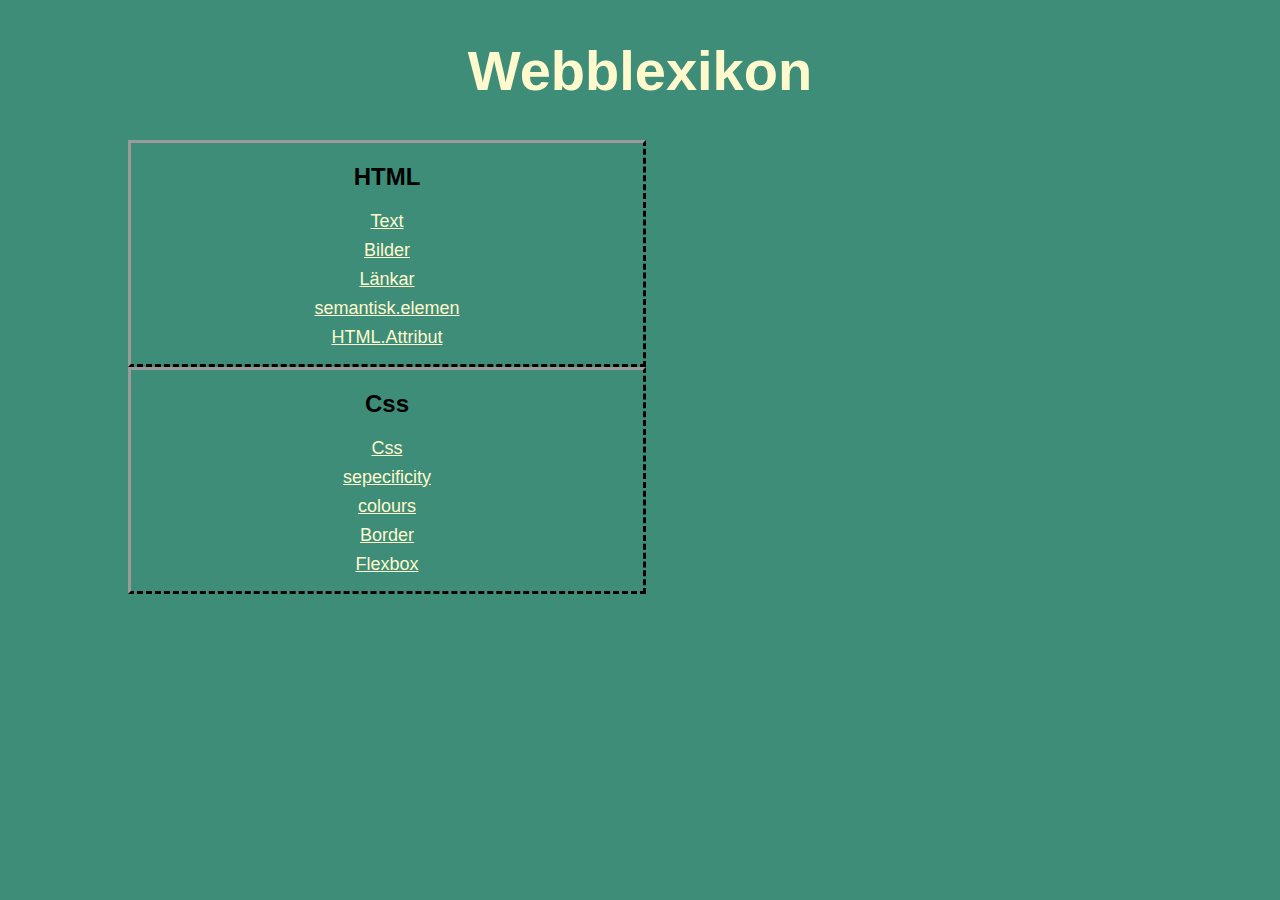
<file: index.html>
<!DOCTYPE html>
<html lang="
en">
<head>
    <meta charset="UTF-8">
    <meta name="viewport" content="width=device-width, initial-scale=1.0">
    <title>Webblexikon</title>
    <link rel="stylesheet" href="style.css">
        
</head>
<body>
    <header>
       <h1><a href="/">Webblexikon</a></h1>
    </header>
    <nav>
        <div>
        <h2>HTML</h2>
            <ul>
                <li><a href= "/text.html" >Text</a></li>
                <li><a href= "/Bilder.html" >Bilder</a></li>
                <li><a href= "/Lanker.html" >Länkar</a></li>
                <li><a href= "/semantisk.element.html" >semantisk.elemen</a></li>
                <li><a href= "/attribute.html" >HTML.Attribut</a></li>
            </ul>
            </div>
            <div>
        <h2>
            Css</h2>
            
            <ul>
                <li><a href="css.html">Css</a></li>
                <li><a href="css-specificity.html">sepecificity</a></li>
                <li><a href="colours.html">colours</a></li>
                <li><a href="border.html">Border</a></li>
                <li><a href="flexbox.html">Flexbox</a></li>
            </ul>
            </div>
        </nav>
</body>
</html>
</file>
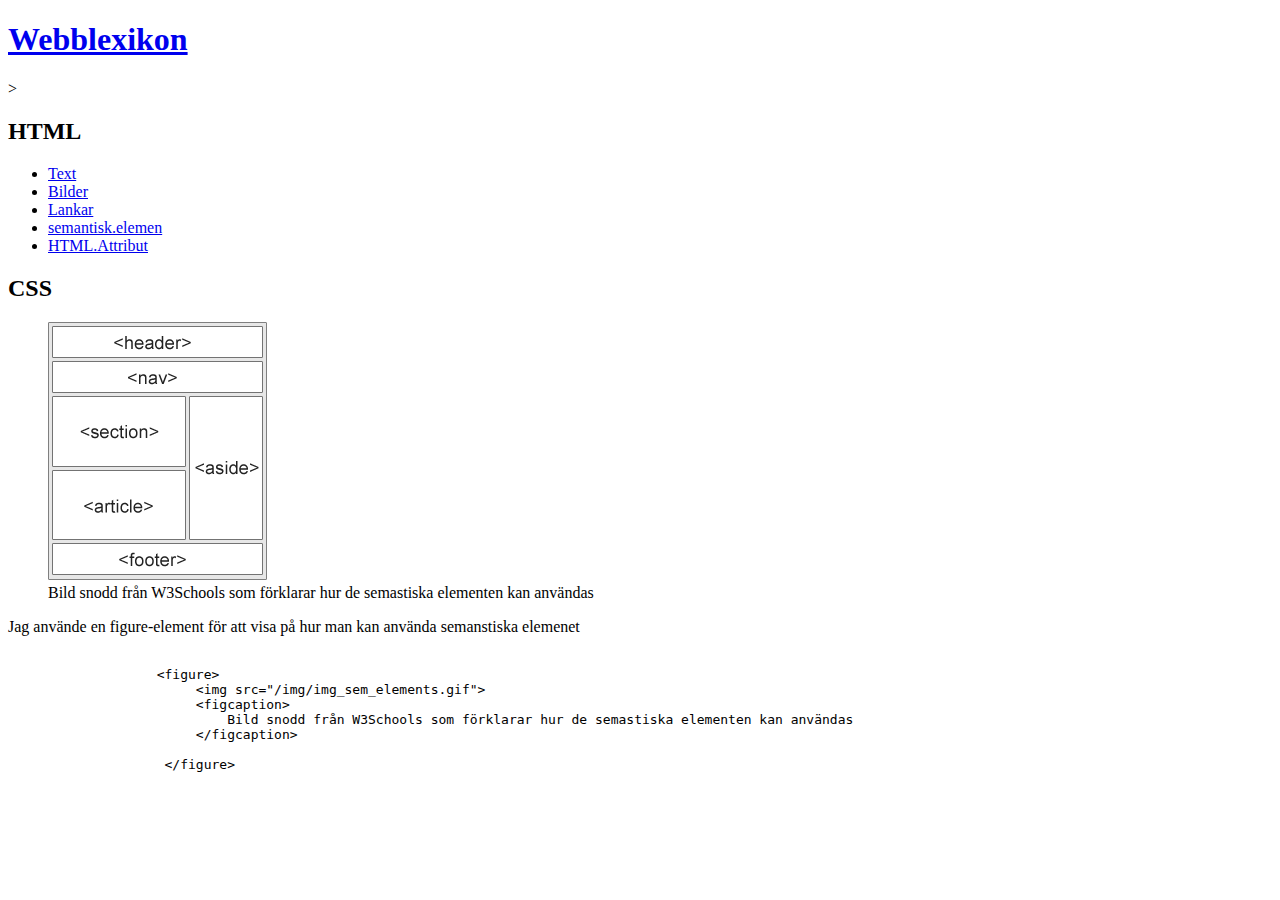
<file: attribute.html>
<!DOCTYPE html>
<html lang="en">
<head>
    <meta charset="UTF-8">
    <meta name="viewport" content="width=device-width, initial-scale=1.0">
    <title>Document</title>
</head>
<body>
    <header>
       <h1><a href="/">Webblexikon</a></h1>
    </header>
    ><nav>
        <h2>
            HTML </h2>
            <ul>
                <li><a href= "/text.html" >Text</a></li>
                <li><a href= "/Bilder.html" >Bilder</a></li>
                <li><a href= "/lanker.html" >Lankar</a></li>
                <li><a href= "/semantisk.element.html" >semantisk.elemen</a></li>
                <li><a href= "/attribut.html" >HTML.Attribut</a></li>
            </ul>
        <h2>
            CSS
        </h2>
        <ul>

        </ul>
    </nav>
    <main>
<article>
            <figure>
                <img src="/img/img_sem_elements.gif">
                <figcaption>Bild snodd från W3Schools som förklarar hur
                de semastiska elementen kan användas
                </figcaption>
            </figure>
            
            <p>Jag använde en figure-element för att visa på hur man kan
                använda semanstiska elemenet
            </p>
            <code>
                <xmp>
                   <figure>
                        <img src="/img/img_sem_elements.gif">
                        <figcaption>
                            Bild snodd från W3Schools som förklarar hur de semastiska elementen kan användas
                        </figcaption>

                    </figure>
                </xmp>
            </code>
        </article>
</main>
</body>
</html>
</file>
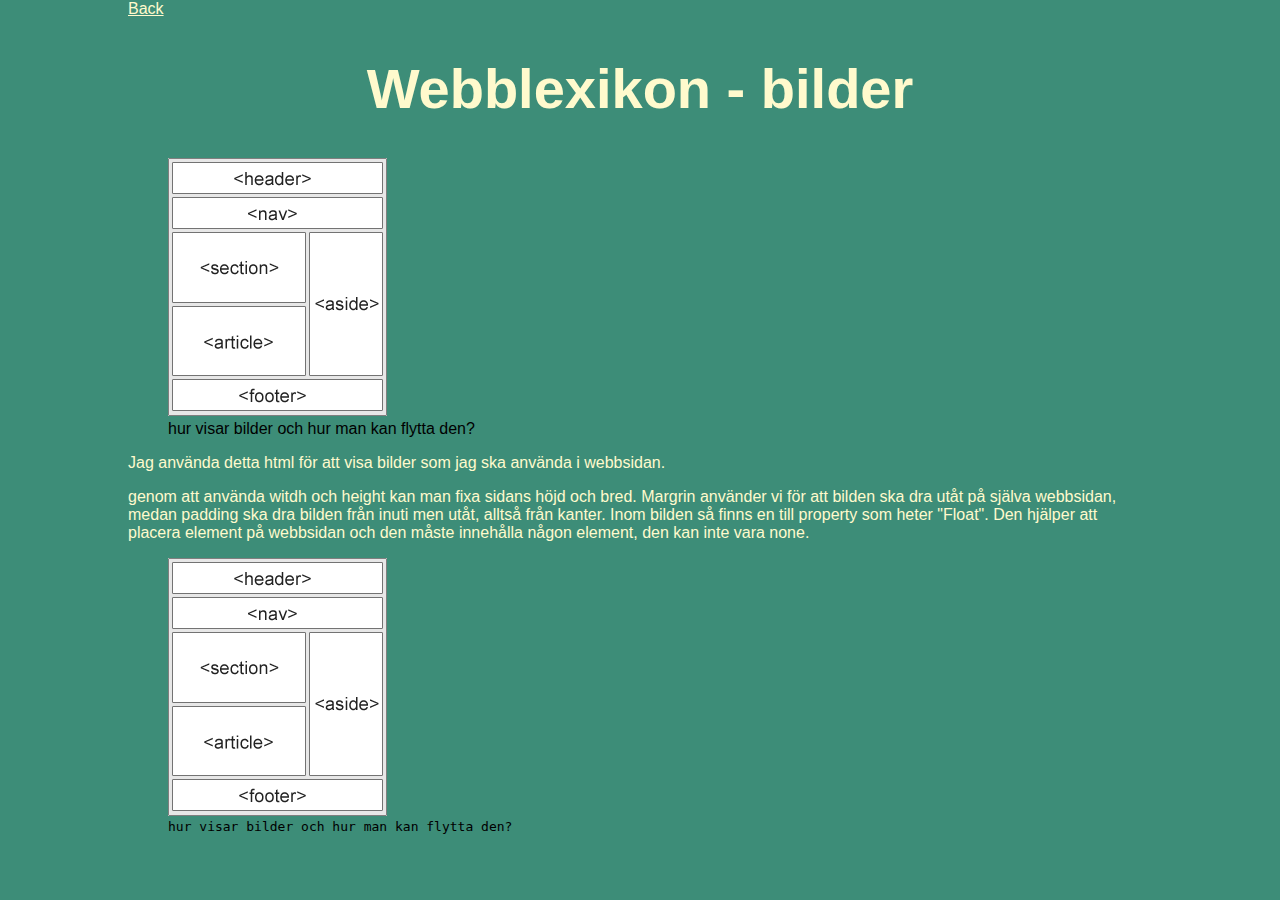
<file: bilder.html>
<!DOCTYPE html>
<html lang="en">
<head>
    <meta charset="UTF-8">
    <meta name="viewport" content="width=device-width, initial-scale=1.0">
   <title>Webblexikon</title>
    <link rel="stylesheet" href="style.css">
        
</head>
<body>
    <header>
        <a href="/">Back</a>
       <h1><a href="/">Webblexikon - bilder</a></h1>
    </header>
        <main>
    <article>
<figure>
    <img src = "img/img_sem_elements.gif">
    <figcaption>
        hur visar bilder och hur man kan flytta den?
    </figcaption>
</figure>
<p>
Jag använda detta html för att visa bilder som jag ska använda i webbsidan.
</p>
<p>
genom att använda witdh och height kan man fixa sidans höjd och bred.
Margrin använder vi för att bilden ska dra utåt på själva webbsidan, medan padding ska dra bilden från inuti men utåt, alltså från kanter. 
Inom bilden så finns en till property som heter "Float". Den hjälper att placera element på webbsidan och den måste innehålla någon element, den kan inte vara none.
</p>
<code>
    <figure>
    <img src = "img/img_sem_elements.gif">
    <figcaption>
         hur visar bilder och hur man kan flytta den? 
    </figcaption>
</figure>
</code>
    </article>
</main>
</body>
</html>
</file>
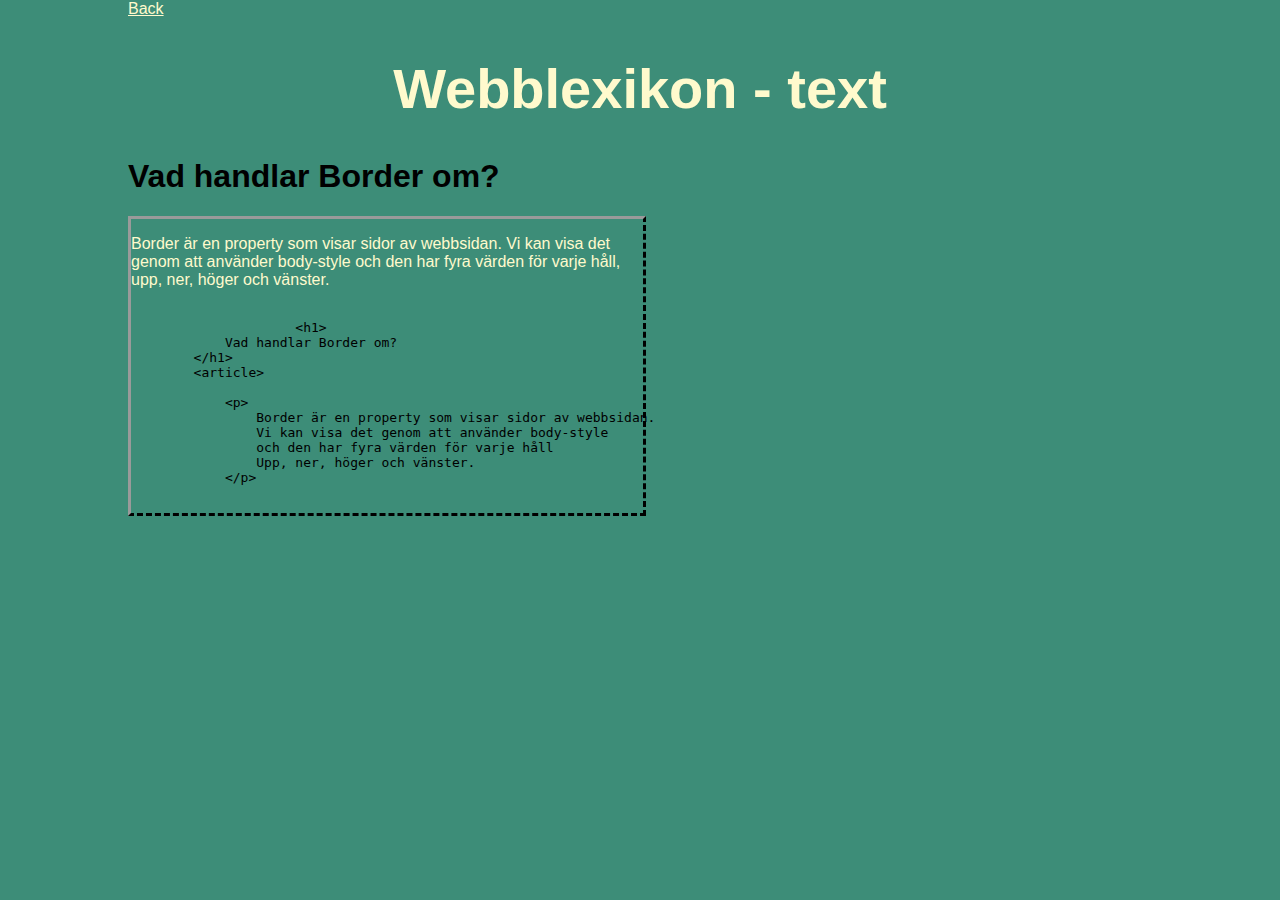
<file: border.html>
<!DOCTYPE html>
<html lang="en">
<head>
     <meta charset="UTF-8">
    <meta name="viewport" content="width=device-width, initial-scale=1.0">
    <title>Webblexikon</title>
    <link rel="stylesheet" href="style.css">
    
</head>
<body>
    <header>
        <a href="/">Back</a>
       <h1><a href="/">Webblexikon - text</a></h1>
    </header>
  
     <article id = "Bord">
        <h1>
            Vad handlar Border om? 
        </h1>
    <nav>
        <article>
           <div>
            <p>
                Border är en property som visar sidor av webbsidan.
                
                Vi kan visa det genom att använder body-style 
                och den har fyra värden för varje håll, upp, ner, höger och vänster. 
            </p>
            <code>
                <xmp>
                     <h1>
            Vad handlar Border om? 
        </h1>
        <article>
           
            <p>
                Border är en property som visar sidor av webbsidan.
                Vi kan visa det genom att använder body-style 
                och den har fyra värden för varje håll 
                Upp, ner, höger och vänster. 
            </p>
                </xmp>
            </code>
           
        </article>
        
     </main>
</body>
</html>
</file>
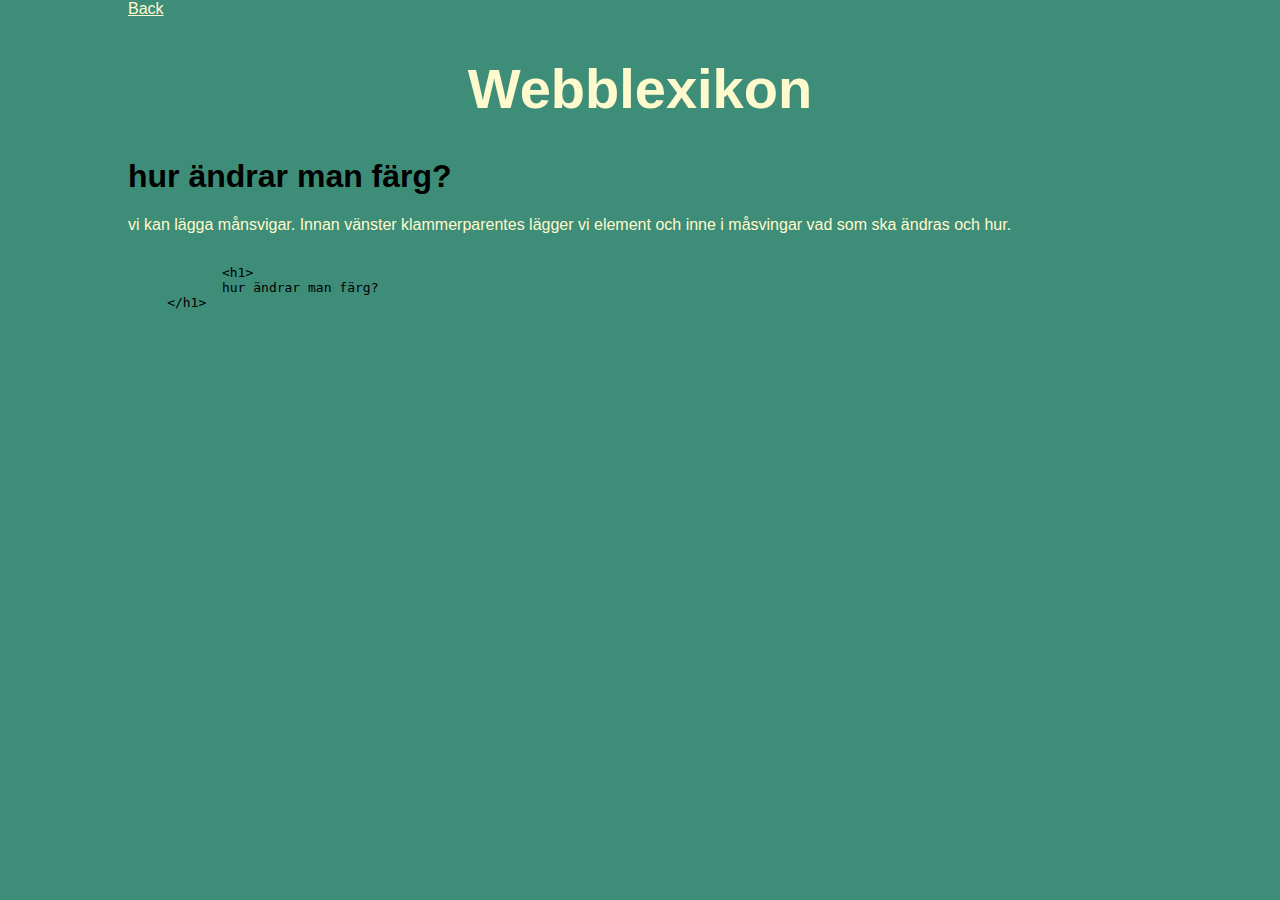
<file: colours.html>
<!DOCTYPE html>
<html lang="
en">
<head>
    <meta charset="UTF-8">
    <meta name="viewport" content="width=device-width, initial-scale=1.0">
    <title>Webblexikon</title>
    <link rel="stylesheet" href="style.css">
        
</head>
<body>
    <header>
        <a href="/">Back</a>
       <h1><a href="/">Webblexikon</a></h1>
    </header>
    <article>
        <h1>
            hur ändrar man färg? 
     </h1>
     <p>
        vi kan lägga månsvigar. Innan vänster klammerparentes lägger vi element och inne i måsvingar vad som ska ändras och hur.
     </p>
     <code>
        <xmp>
            <h1>
            hur ändrar man färg? 
     </h1>
        </xmp>
     </code>
    </article>
    
</body>
</html>
</file>
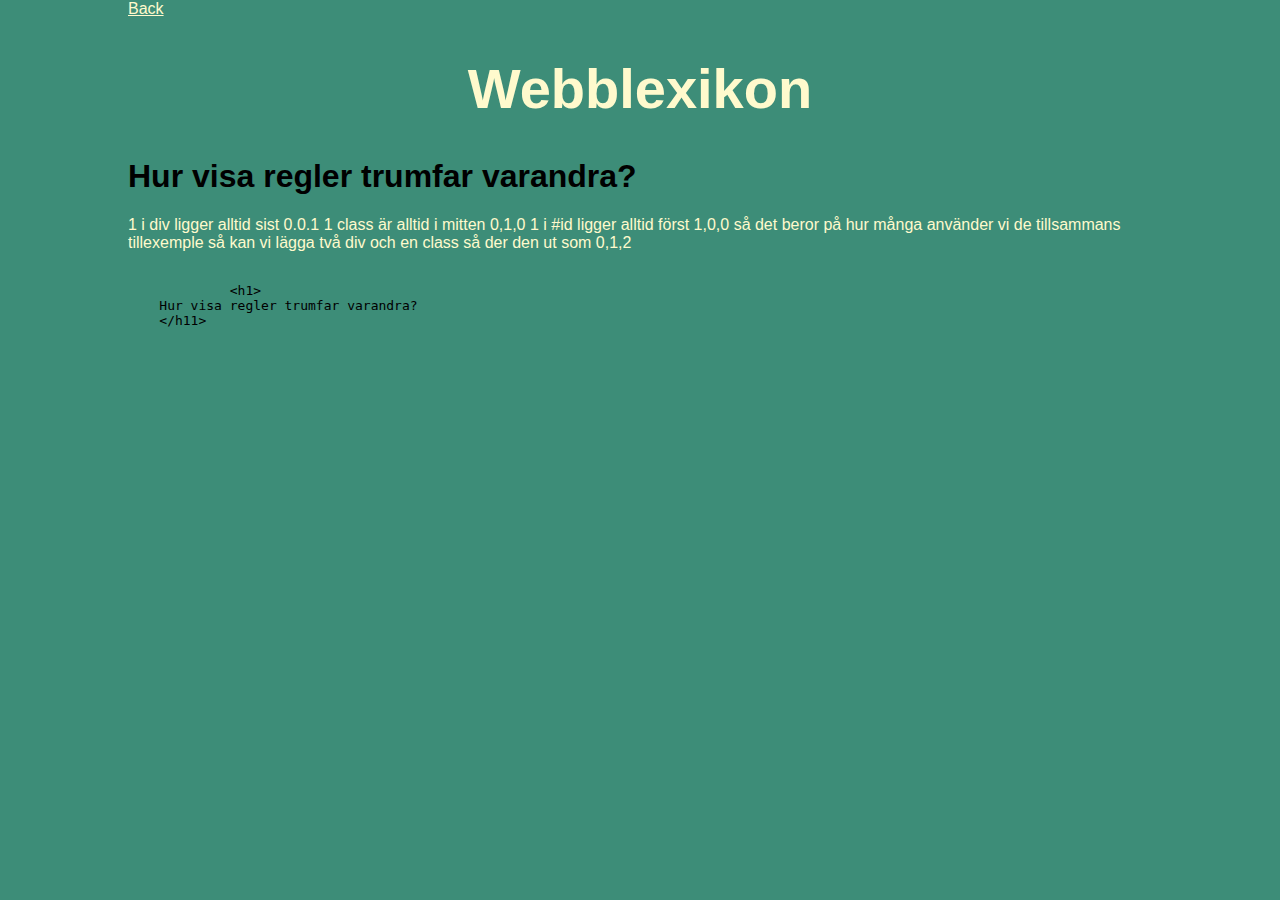
<file: css-specificity.html>
<!DOCTYPE html>
<html lang="
en">
<head>
    <meta charset="UTF-8">
    <meta name="viewport" content="width=device-width, initial-scale=1.0">
    <title>Webblexikon</title>
    <link rel="stylesheet" href="style.css">
        
</head>
<body>
    <header>
        <a href="/">Back</a>
       <h1><a href="/">Webblexikon</a></h1>
    </header>
<article>
    <h1>
    Hur visa regler trumfar varandra?
    </h1>
    <p>
         1 i div ligger alltid sist 0.0.1 
         1 class är alltid i mitten 0,1,0
         1 i #id ligger alltid först 1,0,0

       så det beror på hur många använder vi de tillsammans 
       tillexemple så kan vi lägga två div och en class så der den ut som
       0,1,2
    </p>
    <code>
        <xmp>
             <h1>
    Hur visa regler trumfar varandra?
    </h11>
        </xmp>
    </code>
</article>

</body>
</html>
</file>
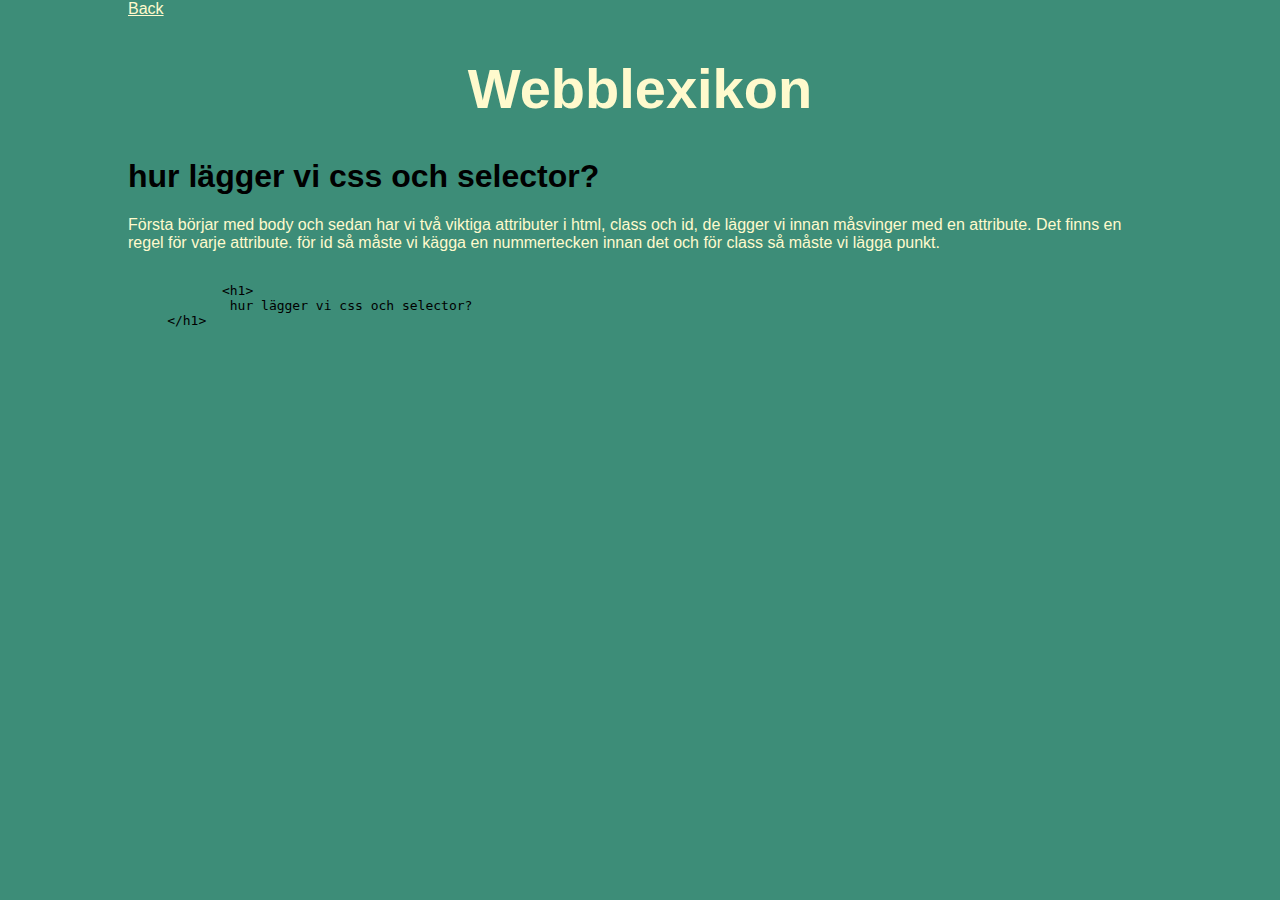
<file: css.html>
<!DOCTYPE html>
<html lang="
en">
<head>
    <meta charset="UTF-8">
    <meta name="viewport" content="width=device-width, initial-scale=1.0">
    <title>Webblexikon</title>
    <link rel="stylesheet" href="style.css">
        
</head>
<body>
    <header>
        <a href="/">Back</a>
       <h1><a href="/">Webblexikon</a></h1>
    </header>
   
    <article>
        <h1>
            hur lägger vi css och selector? 
     </h1>
     <p>
        Första börjar med body och sedan har vi två viktiga attributer i html, class och id, de lägger vi innan måsvinger med en attribute. Det finns en regel
        för varje attribute. för id så måste vi kägga en nummertecken innan det och för class så måste vi lägga punkt. 
       </p>
     <code>
        <xmp>
            <h1>
             hur lägger vi css och selector? 
     </h1>
        </xmp>
     </code>
    </article>
</body>
</html>
</file>
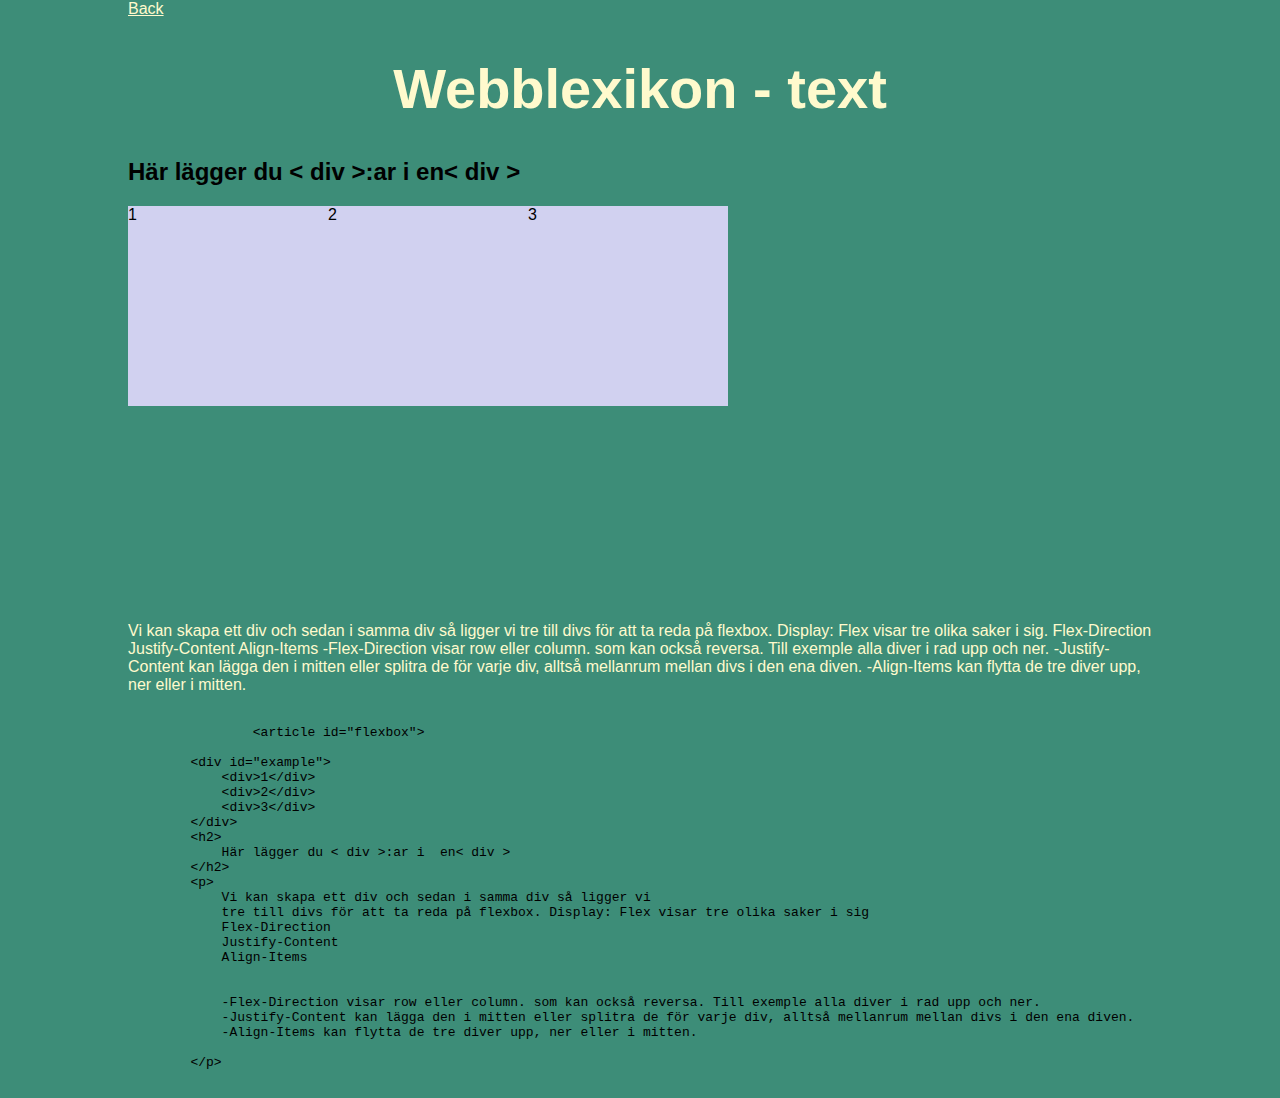
<file: flexbox.html>
<!DOCTYPE html>
<html lang="en">
<head>
      <meta charset="UTF-8">
    <meta name="viewport" content="width=device-width, initial-scale=1.0">
    <title>Webblexikon</title>
    <link rel="stylesheet" href="style.css">
</head>
<body>
    <header>
        <a href="/">Back</a>
       <h1><a href="/">Webblexikon - text</a></h1>
    </header>
    <h2>
            Här lägger du < div >:ar i  en< div >
        </h2>
    <article id="flexbox">

        <div id="example">
            <div>1</div>
            <div>2</div>
            <div>3</div>
        </div>
        
        <p>
            Vi kan skapa ett div och sedan i samma div så ligger vi 
            tre till divs för att ta reda på flexbox. Display: Flex visar tre olika saker i sig.
            Flex-Direction 
            Justify-Content
            Align-Items  


            -Flex-Direction visar row eller column. som kan också reversa. Till exemple alla diver i rad upp och ner.
            -Justify-Content kan lägga den i mitten eller splitra de för varje div, alltså mellanrum mellan divs i den ena diven. 
            -Align-Items kan flytta de tre diver upp, ner eller i mitten. 

        </p>
        <code>
            <xmp>
                <article id="flexbox">

        <div id="example">
            <div>1</div>
            <div>2</div>
            <div>3</div>
        </div>
        <h2>
            Här lägger du < div >:ar i  en< div >
        </h2>
        <p>
            Vi kan skapa ett div och sedan i samma div så ligger vi 
            tre till divs för att ta reda på flexbox. Display: Flex visar tre olika saker i sig
            Flex-Direction 
            Justify-Content
            Align-Items  


            -Flex-Direction visar row eller column. som kan också reversa. Till exemple alla diver i rad upp och ner.
            -Justify-Content kan lägga den i mitten eller splitra de för varje div, alltså mellanrum mellan divs i den ena diven. 
            -Align-Items kan flytta de tre diver upp, ner eller i mitten. 

        </p>
            </xmp>
        </code>
    </article>
</body>
</html>
</file>
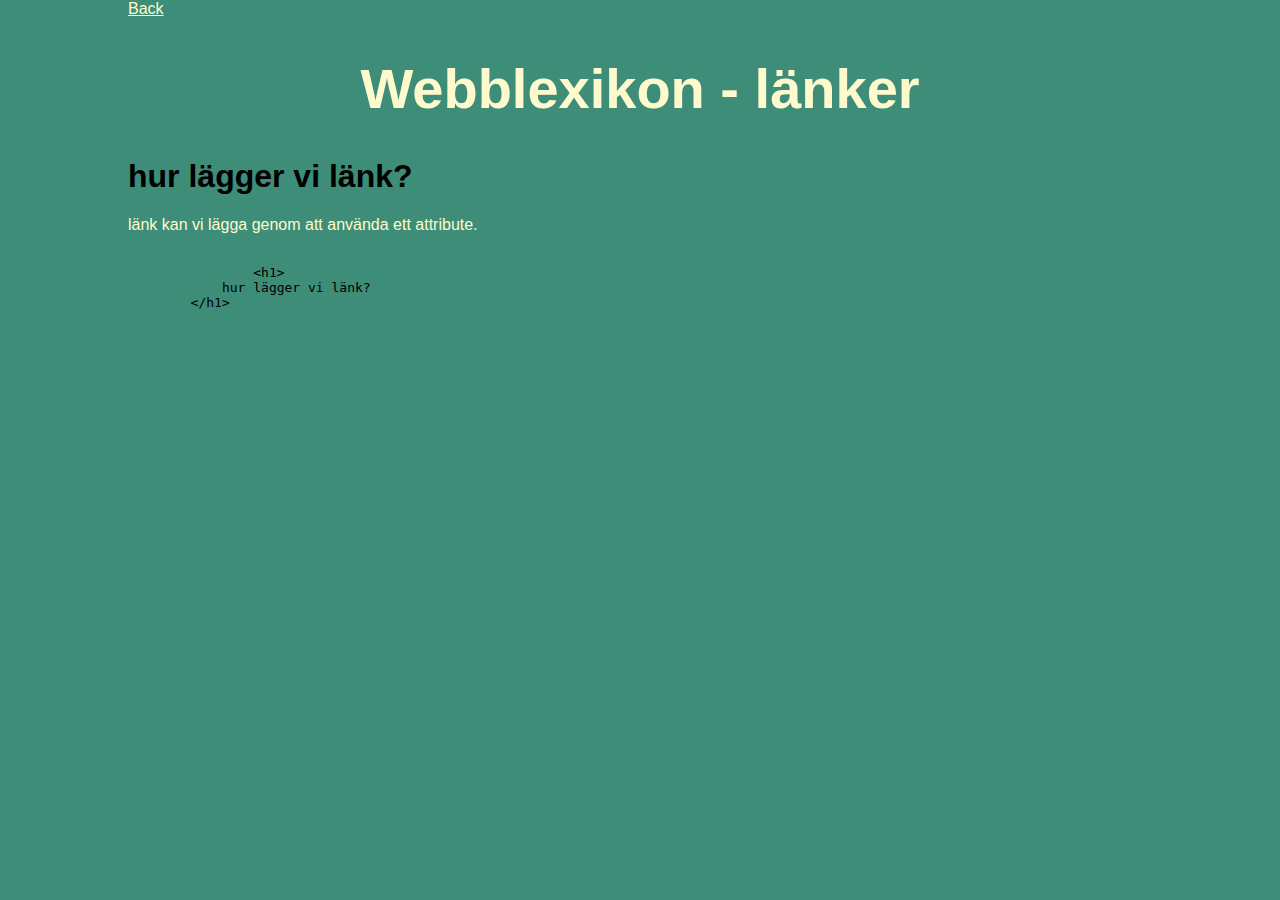
<file: Lankar.html>
<!DOCTYPE html>
<html lang="en">
<head>
    <meta charset="UTF-8">
    <meta name="viewport" content="width=device-width, initial-scale=1.0">
   <title>Webblexikon</title>
    <link rel="stylesheet" href="style.css">
        
</head>
<body>
    <header>
        <a href="/">Back</a>
       <h1><a href="/">Webblexikon - länker</a></h1>
        </header>
    <main>
    <article>
        <h1>
            hur lägger vi länk?
        </h1>
        <p>
            länk kan vi lägga genom att använda ett attribute.
        </p>
        <code>
            <xmp>
                <h1>
            hur lägger vi länk?
        </h1>
            </xmp>
        </code>
    </article> </main>
</body>
</html>
</file>
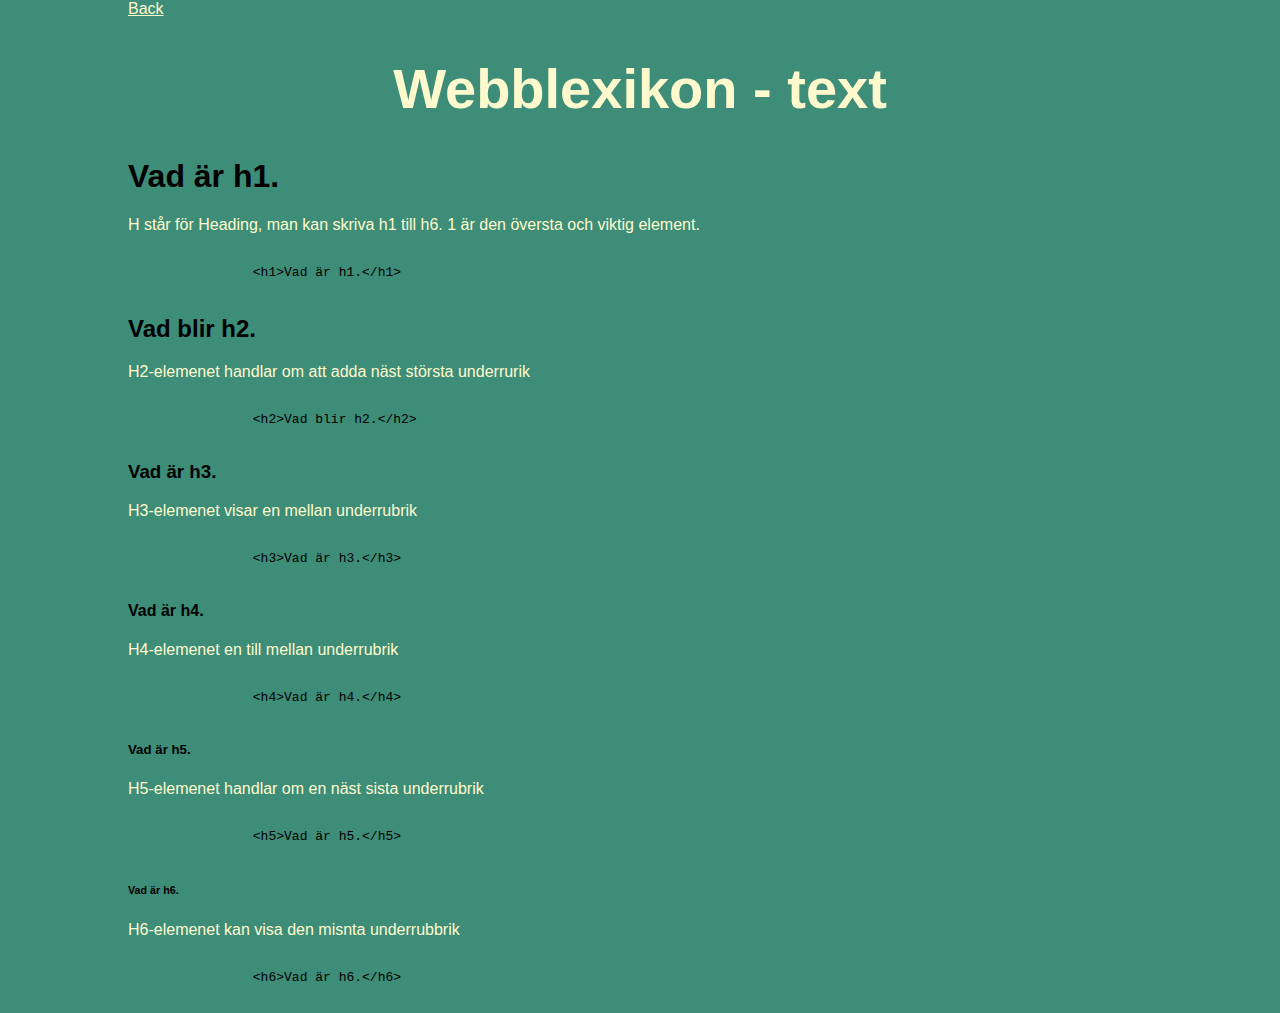
<file: text.html>
<!DOCTYPE html>
<html lang="en">
<head>
    <meta charset="UTF-8">
    <meta name="viewport" content="width=device-width, initial-scale=1.0">
    <title>Webblexikon</title>
    <link rel="stylesheet" href="style.css">
        
</head>
<body>
    <header>
        <a href="/">Back</a>
       <h1><a href="/">Webblexikon - text</a></h1>
    </header>
<main>
    <article>
        <h1>Vad är h1.</h1>
        <p>
            H står för Heading, man kan skriva h1 till h6. 1 är den översta och viktig element. 
        </p>
        <code>
            <xmp>
                <h1>Vad är h1.</h1>
            </xmp>
        </code>
    </article>
     <article>
        <h2>Vad blir h2.</h2>
        <p>
            H2-elemenet handlar om att adda näst största underrurik
        </p>
        <code>
            <xmp>
                <h2>Vad blir h2.</h2>
            </xmp>
        </code>
    </article>
    <article>
        <h3>Vad är h3.</h3>
        <p>
            H3-elemenet visar en mellan underrubrik 
        </p>
        <code>
            <xmp>
                <h3>Vad är h3.</h3>
            </xmp>
        </code>
    </article>
    <article>
        <h4>Vad är h4.</h4>
        <p>
            H4-elemenet en till mellan underrubrik 
        </p>
        <code>
            <xmp>
                <h4>Vad är h4.</h4>
            </xmp>
        </code>
    </article>
    <article>
        <h5>Vad är h5.</h5>
        <p>
            H5-elemenet handlar om en näst sista underrubrik 
        </p>
        <code>
            <xmp>
                <h5>Vad är h5.</h5>
            </xmp>
        </code>
    </article>
    <article>   
        <h6>Vad är h6.</h6>
        <p>
            H6-elemenet kan visa den misnta underrubbrik 
        </p>
        <code>
            <xmp>
                <h6>Vad är h6.</h6>
            </xmp>
        </code>
    </article>
</main>
</body>
</html>
</file>
<file: style.css>
body{

    width: 80vw;
    margin: 0 auto;
    font-family:'Franklin Gothic Medium', 'Arial Narrow', Arial, sans-serif;
    background-color: #3d8d78;
    
}
h1, h2, h3
{
    font-family: 'Franklin Gothic Medium', 'Arial Narrow', Arial, sans-serif;
}
header h1 {
text-align: center;
text-decoration: none;
font-size: 56px;
}
 header h1 a
{
 text-decoration: none;
}
p {
    color: #fffacd;
}
a{
     color: #fffacd;

}
nav div {

    width: 50%;
    float: left;
    border-style: inset dashed dashed inset ;
}
nav div h2 
{
    text-align: center;
    font-size: 24px;

}
 nav div ul 
 {
    list-style: none ;
    text-align: center;
    padding: 0;
    
 }
 nav div ul li {

    margin-bottom: 8px;
    font-size: 18px;
 }
 a:hover 
 {
    color:rgb (172, 180, 5);
 }
main#semi-elemant
{
    padding: 0%;
    float: left;
}
article#color .red {
    color: #FF0000;
}
main#Bord
{
 border-style: inset dashed dashed inset ;
}


article#flexbox div#example {
    width: 800px;
    height: 400px;
    display: flex;
}

article#flexbox div#example div {
    height: 200px;
    width: 200px;
    background-color: #d1d1f0;
}
</file>
